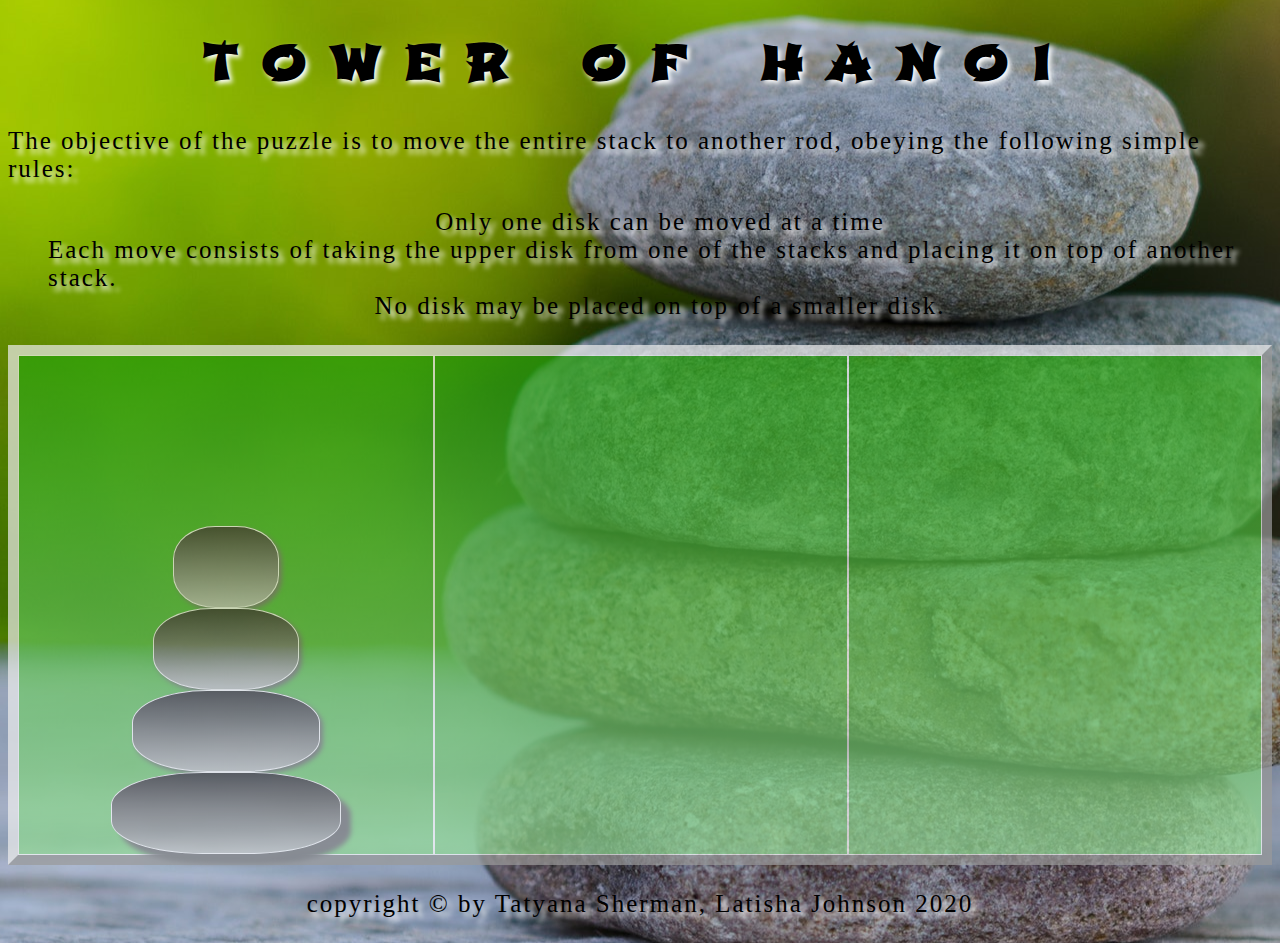
<file: index.html>
<!DOCTYPE html>
<html lang="en">
<head>
  <meta charset="UTF-8">
  <meta name="viewport" content="width=device-width, initial-scale=1.0">
  <title>Hanoi Towers</title>
  <link rel="stylesheet" href="style.css">
</head>
<body>
  <h1>Tower Of Hanoi</h1>
  <p>The objective of the puzzle is to move the entire stack to another rod, obeying the following simple rules:</p>
  <ul>
    <li>Only one disk can be moved at a time</li>
    <li>Each move consists of taking the upper disk from one of the stacks and placing it on top of another stack.</li>
    <li>No disk may be placed on top of a smaller disk.</li>
  </ul>
  <div id="container">
    <div class="rod" id="rod1">
      <div class="disc" id="disc4" data-width="4"></div>
      <div class="disc" id="disc3" data-width="3"></div>
      <div class="disc" id="disc2" data-width="2"></div>
      <div class="disc" id="disc1" data-width="1"></div>
    </div>
    <div class="rod" id="rod2"></div>
    <div class="rod" id="rod3"></div>
  </div>

  <footer>
    <p>copyright &copy;  by Tatyana Sherman, Latisha Johnson 2020</p>
  </footer>

<script src="main.js"></script>
</body>
</html>
</file>
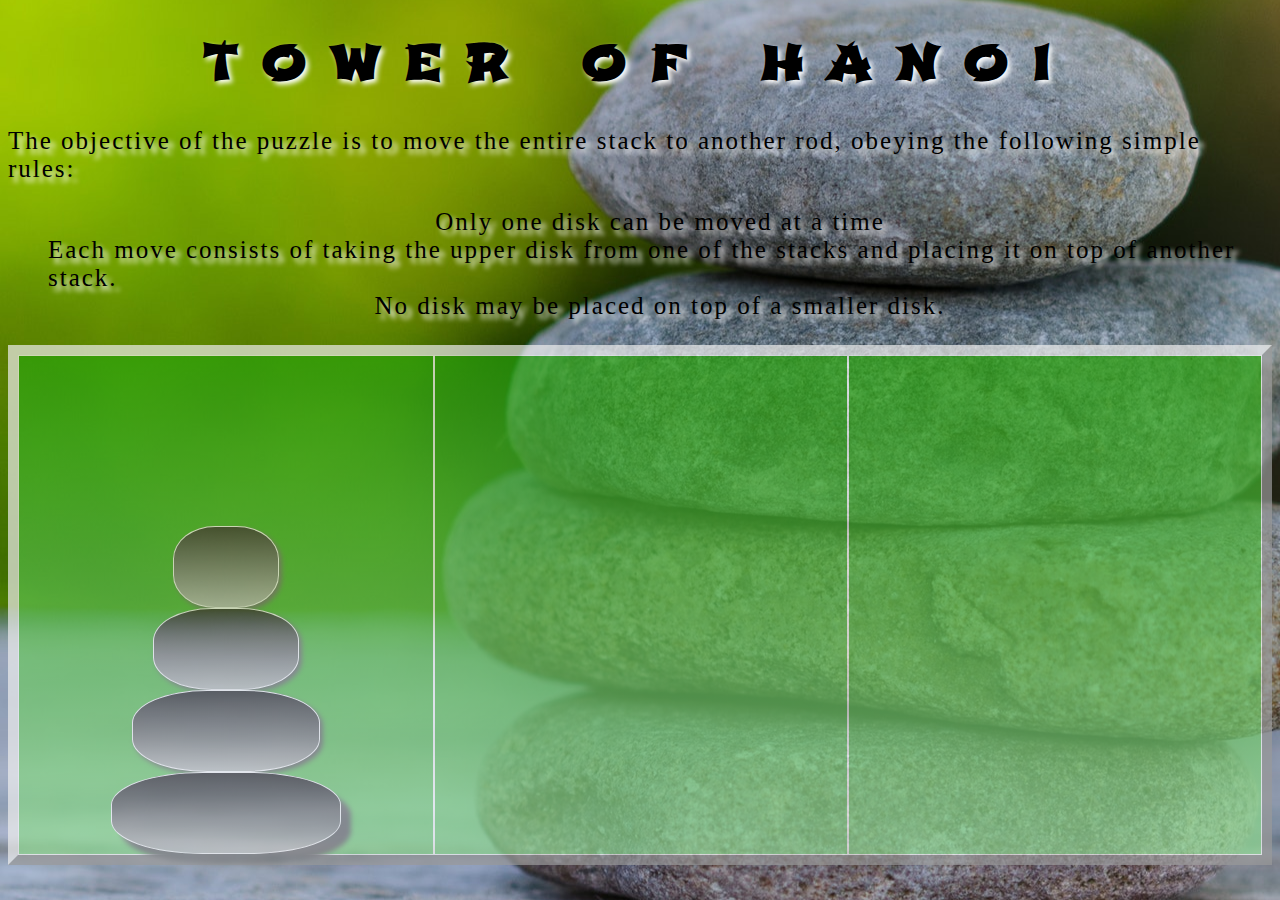
<file: thirdTry.html>
<!DOCTYPE html>
<html lang="en">
<head>
  <meta charset="UTF-8">
  <meta name="viewport" content="width=device-width, initial-scale=1.0">
  <title>Tower Of Hanoi 3</title>
  <link rel="stylesheet" href="style.css">
</head>
<body>
  <h1>Tower of Hanoi</h1>
  <p>The objective of the puzzle is to move the entire stack to another rod, obeying the following simple rules:</p>
  <ul>
    <li>Only one disk can be moved at a time</li>
    <li>Each move consists of taking the upper disk from one of the stacks and placing it on top of another stack.</li>
    <li>No disk may be placed on top of a smaller disk.</li>
  </ul>

  <div id="container"> 
    <div class="rod" id="rod1" id="rod1new">
      <div class="disc" id="disc4" data-width = "4"></div>
      <div class="disc" id="disc3" data-width = "3"></div>
      <div class="disc" id="disc2" data-width = "2"></div>
      <div class="disc" id="disc1" data-width = "1"></div>
    </div>
    <div class="rod" id="rod2"></div>
    <div class="rod" id="rod3"></div>
  </div>
  <script src="thirdTry.js"></script>
</body>
</html>
</file>
<file: style.css>
@import url('https://fonts.googleapis.com/css2?family=Shojumaru&display=swap');

:root {
  box-sizing: border-box;
  background-image: url(img/stones.jpg);
  background-position: center;
}

h1 {
  display: flex;
  justify-content: center;
  font-family: 'Shojumaru', cursive, sans-serif;
  text-transform: uppercase;
  letter-spacing: 25px;
  word-spacing: 5px;
  text-shadow: 3px 3px 5px white;
  font-size: 300%;
  
}

p, ul {
  display: flex;
  flex-direction: column;
  align-items: center;
  list-style-type: none;
  font-size: 25px;
  text-shadow: 5px 5px 5px white;
  letter-spacing: 2px;
}

#container {
  background-color: rgb(41, 165, 10);
  background-image: linear-gradient(rgb(41, 165, 10), rgb(148, 221, 151));
  opacity: 0.7;
  height: 500px;
  display: flex;
  border: 10px;
  border-style: outset;
}

.rod {
  border: 1px solid white;
  flex-grow: 1;
  display: flex;
  flex-direction: column-reverse;
}

.disc {
  height: 80px;
  border: 1px solid white;
  border-radius: 40%;
  background-color: rgb(66, 66, 66);
  background-image: linear-gradient(rgb(66, 66, 66), rgb(199, 202, 199));
}

#disc1 {
  width: 25%;
  /* background-color: pink; */
  margin: 0 auto;
  box-shadow: 3px 3px 5px grey;
}

#disc2 {
  width: 35%;
  /* background-color: lavender; */
  margin: 0 auto;
  box-shadow: 3px 3px 5px grey;
}

#disc3 {
  width: 45%;
  /* background-color: turquoise; */
  margin: 0 auto;
  box-shadow: 3px 3px 5px grey;
}

#disc4 {
  width: 55%;
  /* background-color: salmon; */
  margin: 0 auto;
  box-shadow: 10px 10px 5px grey;
}
</file>
